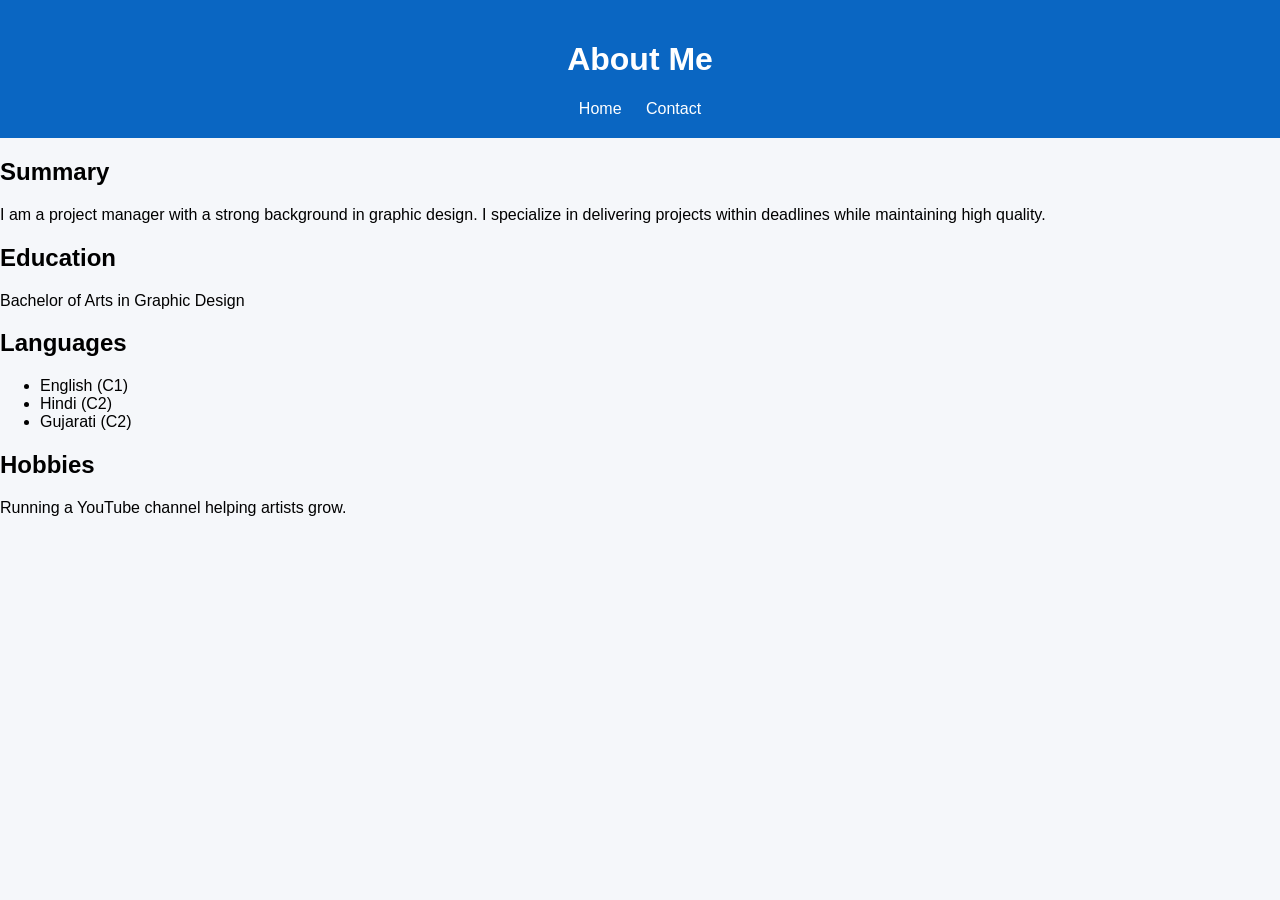
<file: about.html>
<!DOCTYPE html>
<html lang="en">
<head>
  <meta charset="UTF-8">
  <title>About Me</title>
  <link rel="stylesheet" href="style.css">
</head>
<body>

<header>
  <h1>About Me</h1>
  <nav>
    <a href="index.html">Home</a>
    <a href="contact.html">Contact</a>
  </nav>
</header>

<section>
  <h2>Summary</h2>
  <p>
    I am a project manager with a strong background in graphic design.
    I specialize in delivering projects within deadlines while maintaining high quality.
  </p>

  <h2>Education</h2>
  <p>Bachelor of Arts in Graphic Design</p>

  <h2>Languages</h2>
  <ul>
    <li>English (C1)</li>
    <li>Hindi (C2)</li>
    <li>Gujarati (C2)</li>
  </ul>

  <h2>Hobbies</h2>
  <p>Running a YouTube channel helping artists grow.</p>
</section>

</body>
</html>
</file>
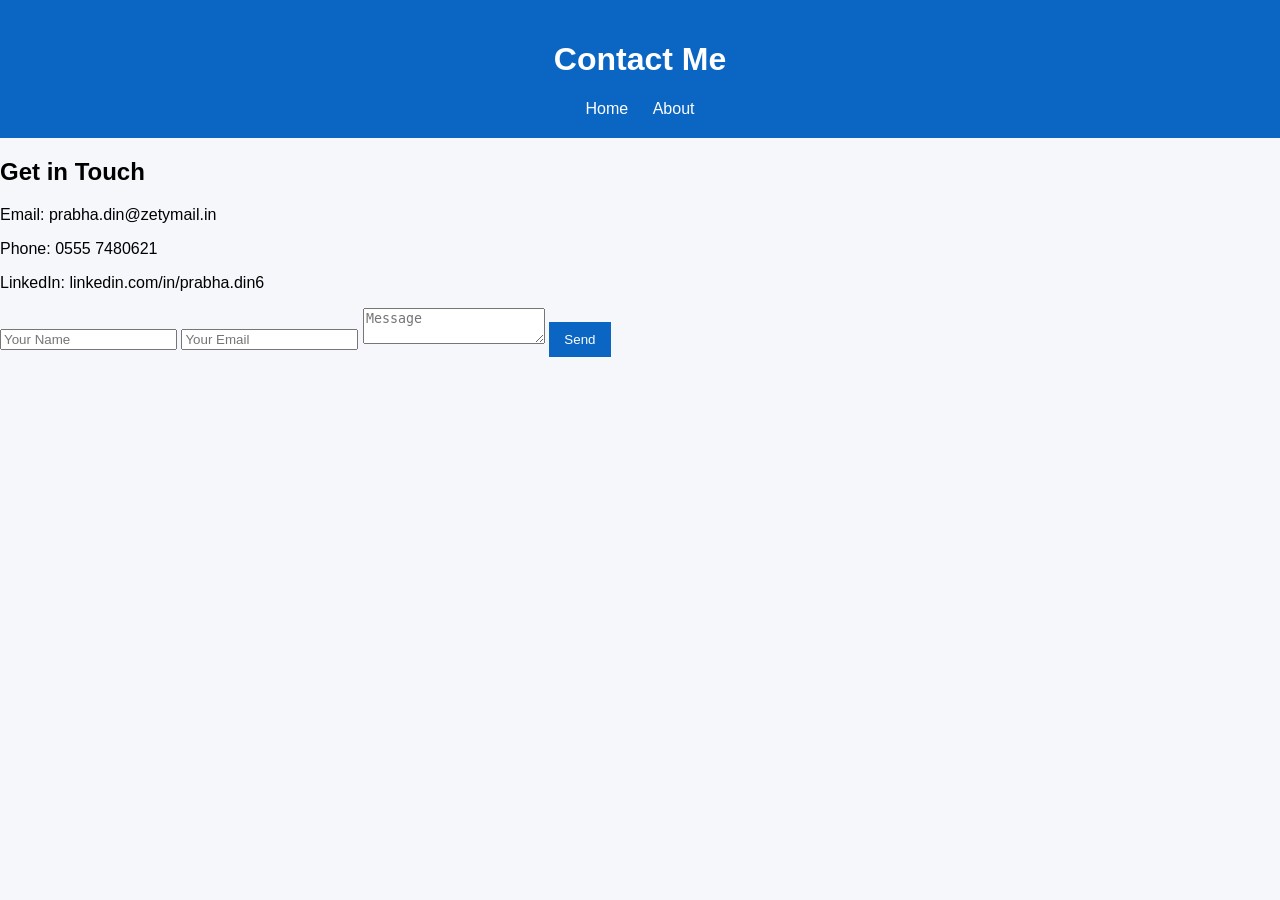
<file: contact.html>
<!DOCTYPE html>
<html lang="en">
<head>
  <meta charset="UTF-8">
  <title>Contact</title>
  <link rel="stylesheet" href="style.css">
</head>
<body>

<header>
  <h1>Contact Me</h1>
  <nav>
    <a href="index.html">Home</a>
    <a href="about.html">About</a>
  </nav>
</header>

<section>
  <h2>Get in Touch</h2>
  <p>Email: prabha.din@zetymail.in</p>
  <p>Phone: 0555 7480621</p>
  <p>LinkedIn: linkedin.com/in/prabha.din6</p>

  <form id="contactForm">
    <input type="text" placeholder="Your Name" required>
    <input type="email" placeholder="Your Email" required>
    <textarea placeholder="Message"></textarea>
    <button type="submit">Send</button>
  </form>
</section>

<script src="script.js"></script>
</body>
</html>
</file>
<file: style.css>
body {
  font-family: Arial, sans-serif;
  margin: 0;
  background: #f5f7fa;
}

header {
  background: #0a66c2;
  color: white;
  padding: 20px;
  text-align: center;
}

nav a {
  margin: 10px;
  color: white;
  text-decoration: none;
}

.hero {
  display: flex;
  align-items: center;
  padding: 40px;
}

.hero img {
  width: 180px;
  border-radius: 50%;
  margin-right: 30px;
}

.grid span {
  display: inline-block;
  background: #0a66c2;
  color: white;
  padding: 10px;
  margin: 5px;
  border-radius: 5px;
}

.card {
  background: white;
  padding: 20px;
  margin: 20px;
  border-radius: 10px;
}

button {
  background: #0a66c2;
  color: white;
  padding: 10px 15px;
  border: none;
  cursor: pointer;
}

footer {
  text-align: center;
  padding: 20px;
}
</file>
